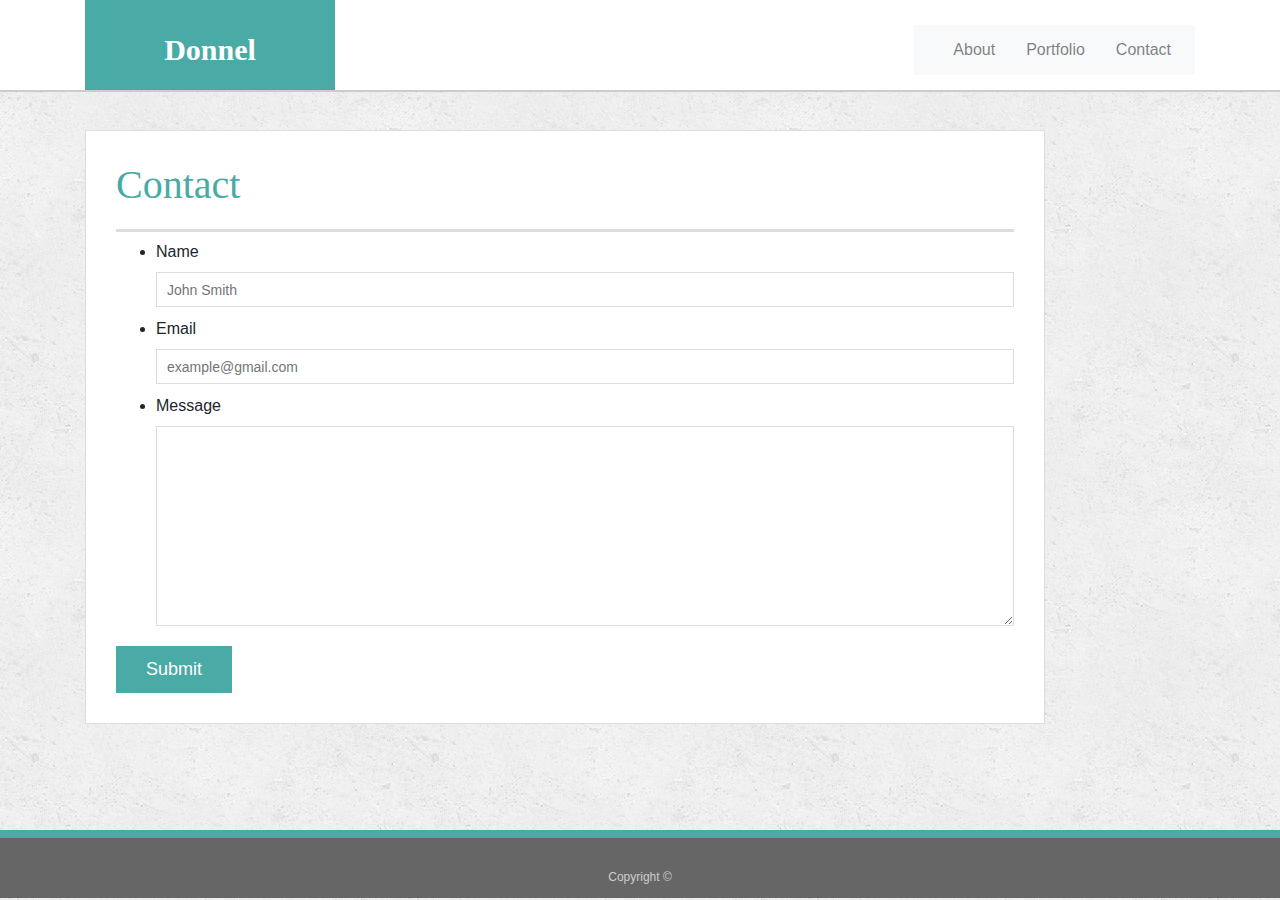
<file: contact.html>
<!doctype html>
<html lang="en-us">

<head>
  <meta charset="UTF-8">
  <title>Contact | Your Name</title>
  <link rel="stylesheet" type="text/css" href="assets/css/style.css">
  <link rel="stylesheet" href="https://stackpath.bootstrapcdn.com/bootstrap/4.3.1/css/bootstrap.min.css" integrity="sha384-ggOyR0iXCbMQv3Xipma34MD+dH/1fQ784/j6cY/iJTQUOhcWr7x9JvoRxT2MZw1T" crossorigin="anonymous">
  <meta name="viewport" content="width=device-width, initial-scale=1">
  
</head>

<body>

  <header id="masthead">
      <div class="container">
          <a class="navbar-brand" href="index.html" id="logo">Donnel</a>
          <nav class="navbar navbar-expand-lg navbar-light bg-light">
              <button class="navbar-toggler" type="button" data-toggle="collapse" data-target="#navbarTogglerDemo02" aria-controls="navbarTogglerDemo02" aria-expanded="false" aria-label="Toggle navigation">
                <span class="navbar-toggler-icon"></span>
              </button>
            
              <div class="collapse navbar-collapse" id="navbarTogglerDemo02">
                <ul class="navbar-nav mr-auto mt-2 mt-lg-0">
                  <li class="nav-item">
                    <a class="nav-link" href="index.html">About <span class="sr-only">(current)</span></a>
                  </li>
                  <li class="nav-item">
                    <a class="nav-link" href="portfolio.html">Portfolio</a>
                  </li>
                  <li class="nav-item">
                    <a class="nav-link" href="contact.html">Contact</a>
                  </li>
                </ul>
                <form class="form-inline my-2 my-lg-0">
                </form>
              </div>
            </nav>
      </div>
  </header>

  <div id="main-container" class="container">
    <section class="main-section">
      <h1>Contact</h1>

      <form id="contact-form">
        <ul>
          <li>
            <label for="name">Name</label>
            <input type="text" id="name" name="name" placeholder="John Smith" required="required">
          </li>
          <li>
            <label for="email">Email</label>
            <input type="email" id="email" name="email" placeholder="example@gmail.com" required="required">
          </li>
          <li>
            <label for="message">Message</label>
            <textarea id="message" name="message" required="required"></textarea>
          </li>
        </ul>
        <input type="submit">
      </form>

    </section>

  </div>

  <footer>
    <div class="container">
      Copyright &copy; 
    </div>
  </footer>
</body>

</html>
</file>
<file: assets/css/style.css>
body {
  font-family: Arial, "Helvetica Neue", Helvetica, sans-serif;
  font-size: 18px;
  line-height: 34px;
  color: #777777;
  background: url("../images/concrete_seamless.png");
}

* {
  box-sizing: border-box;
}

/* general */

.container {
  width: 100%;
  max-width: 960px;
  margin: 0 auto;
  clear: both;
}

h1,
h2,
h3,
p {
  margin-bottom: 20px;
}

p:last-child {
  margin-bottom: 0;
}

h1,
h2,
h3 {
  font-family: Georgia, Times, "Times New Roman", serif;
  font-weight: 700;
  color: #4aaaa5;
}

h1 {
  padding-bottom: 20px;
  font-size: 30px;
  line-height: 49px;
  border-bottom: 3px solid #dddddd;
}

h2,
h3 {
  font-size: 22px;
}

/* header */

#masthead {
  position: fixed;
  z-index: 99;
  width: 100%;
  margin: 0 0 30px;
  overflow: auto;
  color: #ffffff;
  background: #ffffff;
  border-bottom: 2px solid #cccccc;
}

#logo {
  float: left;
  width: 250px;
  height: 90px;
  font-family: Georgia, Times, "Times New Roman", serif;
  font-size: 30px;
  font-weight: 700;
  line-height: 90px;
  color: #ffffff;
  text-align: center;
  text-decoration: none;
  background: #4aaaa5;
}

nav {
  float: right;
  margin-top: 25px;
}

nav a {
  display: inline-block;
  padding-left: 15px;
  margin-left: 15px;
  line-height: 18px;
  color: #999;
  text-decoration: none;
  border-left: 1px solid #efefef;
}

nav a:first-child {
  border-left: 0 none;
}

/* footer */

footer {
  padding: 30px 0;
  clear: both;
  font-size: 12px;
  color: #ffffff;
  color: #cccccc;
  text-align: center;
  background: #666666;
  border-top: 8px solid #4aaaa5;
  height: 50px;
}

h3, h2 {
  padding-bottom: 20px;
  margin-bottom: 15px;
  line-height: 22px;
  border-bottom: 2px solid #eeeeee;
}

/* main */

#main-container {
  padding-top: 130px;
  min-height: calc(100vh - 70px);
}

.main-section {
  float: left;
  width: 100%;
  max-width: 960px;
  padding: 30px;
  margin: 0 0 40px;
  background: #ffffff;
  border: 1px solid #dddddd;
}

/* portfolio page */

.work {
  position: relative;
  float: left;
  width: 274px;
  margin: 20px 0 25px;
  overflow: auto;
}

.work:nth-child(even) {
  margin-right: 40px;
}

.work img {
  width: 100%;
  border: 0 none;
  opacity: 0.8;
}

.work h3 {
  position: absolute;
  bottom: 20px;
  width: 100%;
  padding: 15px;
  margin-bottom: 0;
  font-weight: 300;
  line-height: 30px;
  color: #ffffff;
  text-align: center;
  background: #4aaaa5;
  border-bottom: 0;
}

.auth-image {
  float: left;
  width: 200px;
  height: auto;
  margin-top: 10px;
  margin-right: 25px;
}

/* contact page */

#contact-form ul {
  margin-bottom: 20px;
}

#contact-form li {
  margin-bottom: 10px;
}

label,
input[type=text],
input[type=email],
textarea {
  display: block;
  width: 100%;
}

input[type=text],
input[type=email],
textarea {
  height: 35px;
  padding: 0 10px;
  font-size: 14px;
  border: 1px solid #dddddd;
}

textarea {
  height: 200px;
}

input[type=submit] {
  padding: 10px 30px;
  font-size: 18px;
  color: #ffffff;
  cursor: pointer;
  background: #4aaaa5;
  border: 0 none;
}

img {
  width: 200px;
  height: 200px;
}
</file>
